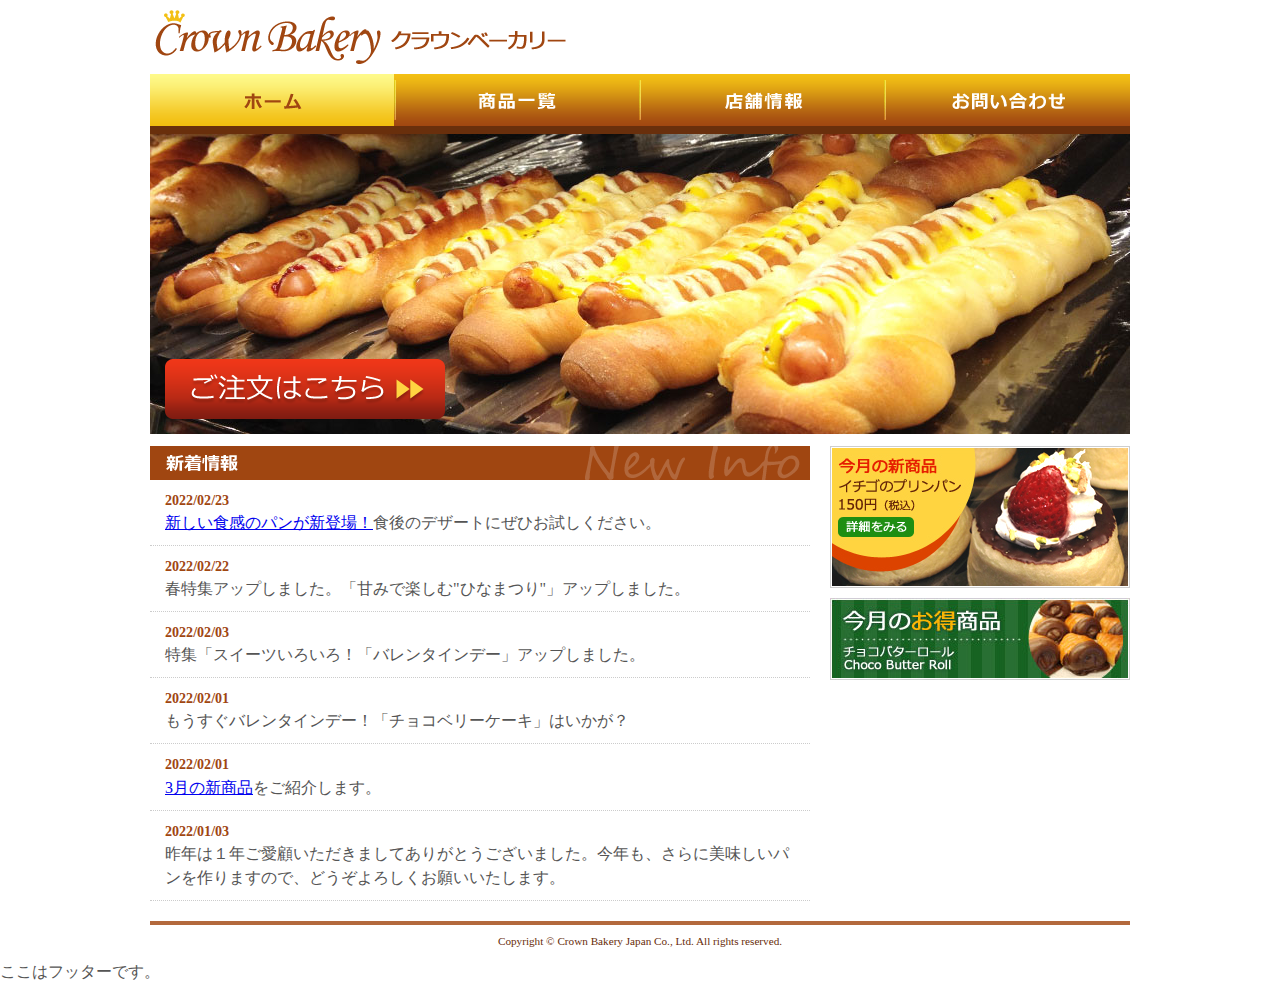
<file: index.html>
<!DOCTYPE html PUBLIC "-//W3C//DTD XHTML 1.0 Transitional//EN" "http://www.w3.org/TR/xhtml1/DTD/xhtml1-transitional.dtd">
<html xmlns="http://www.w3.org/1999/xhtml">
<head>
<meta http-equiv="Content-Type" content="text/html; charset=utf-8" />
<title>クラウンベーカリー</title>
<link href="css/common.css" rel="stylesheet" type="text/css" />
<link href="css/style.css" rel="stylesheet" type="text/css" />
</head>

<body>
<div id="container">
    <div id="header">
        <h1><img src="images/logo.png" width="412" height="54" alt="Crown Bakery クラウンベーカリー" /></h1>
        <div id="nav">
            <ul>
                <li><img src="images/nav_home_sel.png" width="245" height="52" alt="ホーム" /></a></li>
                <li><a href="products.html"><img src="images/nav_products.png" width="245" height="52" alt="商品一覧" onmouseover="this.src='images/nav_products_sel.png'" onmouseout="this.src='images/nav_products.png'" /></a></li>
                <li><a href="shop.html"><img src="images/nav_shop.png" width="245" height="52" alt="店舗情報" onmouseover="this.src='images/nav_shop_sel.png'" onmouseout="this.src='images/nav_shop.png'" /></a></li>
                <li><a href="contact.html"><img src="images/nav_contact.png" width="245" height="52" alt="お問い合わせ" onmouseover="this.src='images/nav_contact_sel.png'" onmouseout="this.src='images/nav_contact.png'" /></a></li>
            </ul>
        </div>
        <div id="main_visual"> <img src="images/main_photo.jpg" width="980" height="300" alt="ソーセージパン" /> <a href="order.html" id="link_btn"> <img src="images/order_link.png" width="280" height="60" alt="ご注文はこちら" /> </a> </div>
    </div>
    <div id="contents">
        <div id="main">
            <h2><img src="images/info_title.png" width="660" height="34" alt="新着情報" /></h2>
            <div id="infolist">
                <dl>
                    <dt>2022/02/23</dt>
                    <dd><a href="products.html">新しい食感のパンが新登場！</a>食後のデザートにぜひお試しください。</dd>
                    <dt>2022/02/22</dt>
                    <dd>春特集アップしました。「甘みで楽しむ"ひなまつり"」アップしました。</dd>
                    <dt>2022/02/03</dt>
                    <dd>特集「スイーツいろいろ！「バレンタインデー」アップしました。</dd>
                    <dt>2022/02/01</dt>
                    <dd>もうすぐバレンタインデー！「チョコベリーケーキ」はいかが？</dd>
                    <dt>2022/02/01</dt>
                    <dd><a href="item.html">3月の新商品</a>をご紹介します。</dd>
                    <dt>2022/01/03</dt>
                    <dd>昨年は１年ご愛顧いただきましてありがとうございました。今年も、さらに美味しいパンを作りますので、どうぞよろしくお願いいたします。</dd>
                </dl>
            </div>
        </div>
        <div id="side">
            <ul>
                <li><a href="item.html"><img src="images/banner_01.jpg" width="300" height="142" alt="今月の新商品" /></a></li>
                <li><a href="products.html"><img src="images/banner_02.jpg" width="300" height="82" alt="今月のお得商品" /></a></li>
            </ul>
        </div>
    </div>
    <div id="footer">
        <p>Copyright &copy; Crown Bakery Japan Co., Ltd. All rights reserved.</p>
    </div>
</div>
<script>
    alert("JavaScriptを追加");
</script>
<footer>
    <p>ここはフッターです。</p>
</footer>
</body>
</html>
</file>
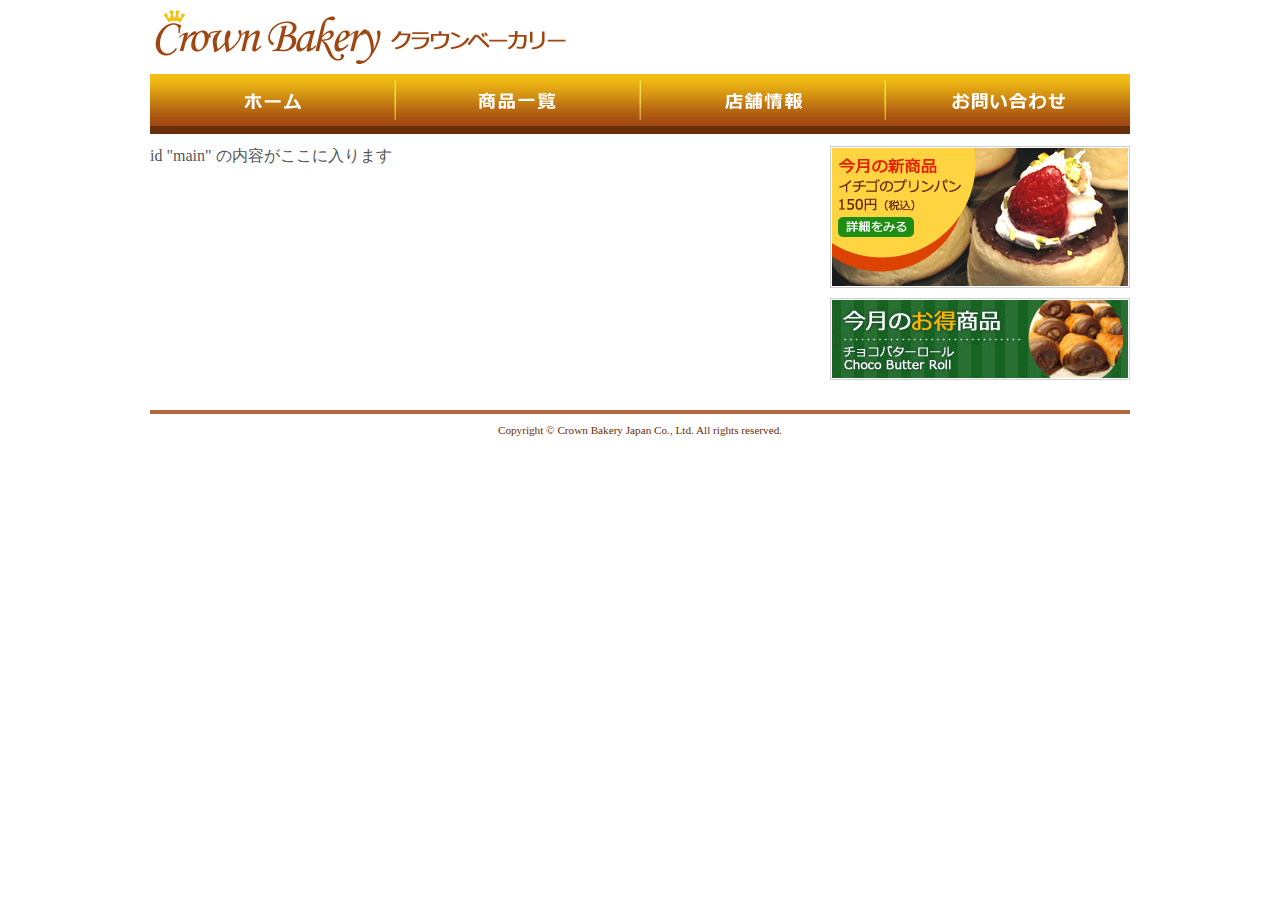
<file: common.html>
<!DOCTYPE html PUBLIC "-//W3C//DTD XHTML 1.0 Transitional//EN" "http://www.w3.org/TR/xhtml1/DTD/xhtml1-transitional.dtd">
<html xmlns="http://www.w3.org/1999/xhtml">
<head>
<meta http-equiv="Content-Type" content="text/html; charset=utf-8" />
<title>クラウンベーカリー</title>
<link href="css/common.css" rel="stylesheet" type="text/css" />
</head>

<body>
<div id="container">
	<div id="header">
		<h1><img src="images/logo.png" width="412" height="54" alt="Crown Bakery クラウンベーカリー" /></h1>
		<div id="nav">
			<ul>
				<li><a href="index.html"><img src="images/nav_home.png" width="245" height="52" alt="ホーム" onmouseover="this.src='images/nav_home_sel.png'" onmouseout="this.src='images/nav_home.png'" /></a></li>
				<li><a href="products.html"><img src="images/nav_products.png" width="245" height="52" alt="商品一覧" onmouseover="this.src='images/nav_products_sel.png'" onmouseout="this.src='images/nav_products.png'" /></a></li>
				<li><a href="shop.html"><img src="images/nav_shop.png" width="245" height="52" alt="店舗情報" onmouseover="this.src='images/nav_shop_sel.png'" onmouseout="this.src='images/nav_shop.png'" /></a></li>
				<li><a href="contact.html"><img src="images/nav_contact.png" width="245" height="52" alt="お問い合わせ" onmouseover="this.src='images/nav_contact_sel.png'" onmouseout="this.src='images/nav_contact.png'" /></a></li>
			</ul>
		</div>
	</div>
	<div id="contents">
		<div id="main"> id "main" の内容がここに入ります</div>
		<div id="side">
			<ul>
					<li><a href="item.html"><img src="images/banner_01.jpg" width="300" height="142" alt="今月の新商品" /></a></li>
					<li><a href="products.html"><img src="images/banner_02.jpg" width="300" height="82" alt="今月のお得商品" /></a></li>
			</ul>
		</div>
	</div>
	<div id="footer">
		<p>Copyright &copy; Crown Bakery Japan Co., Ltd. All rights reserved.</p>
	</div>
</div>
</body>
</html>
</file>
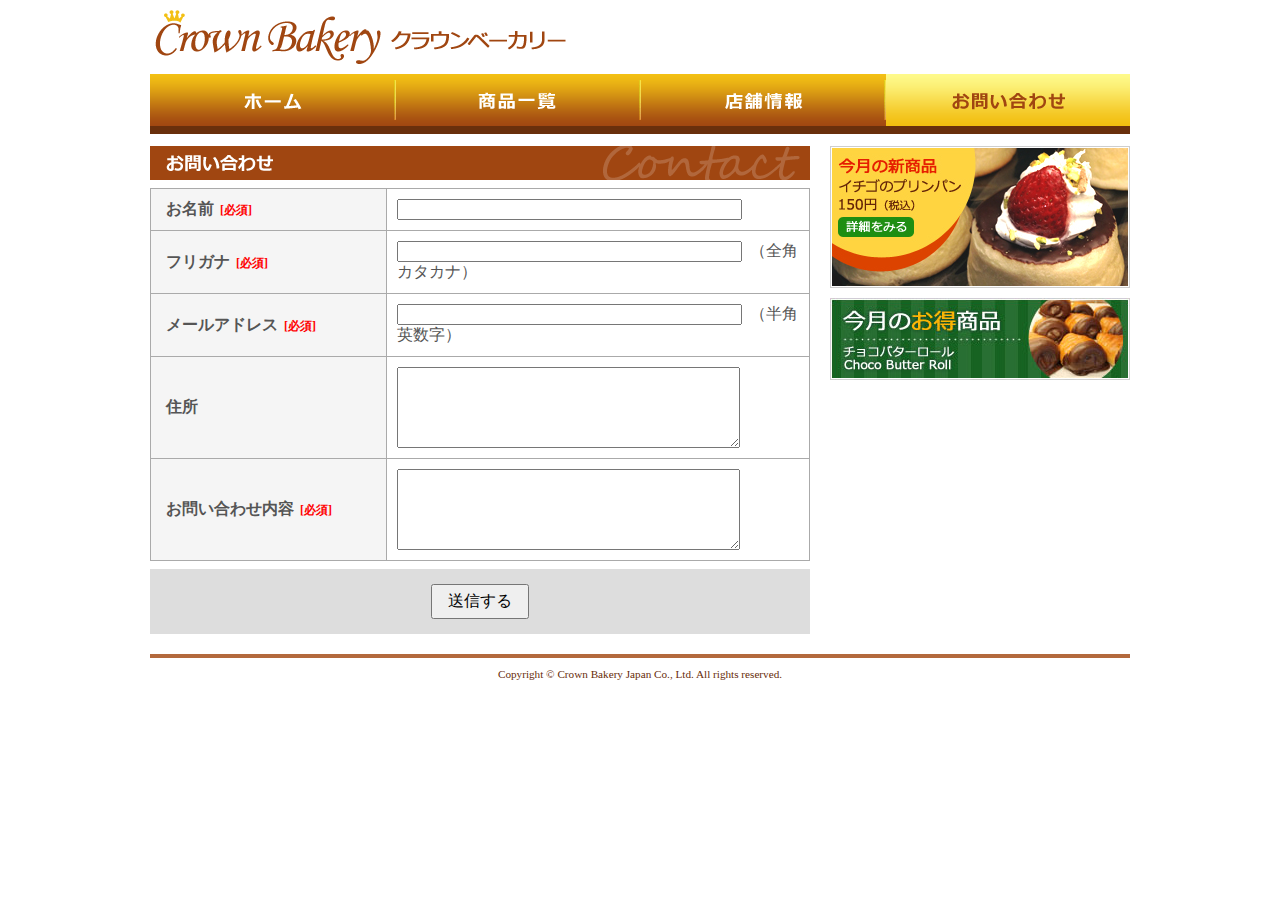
<file: contact.html>
<!DOCTYPE html PUBLIC "-//W3C//DTD XHTML 1.0 Transitional//EN" "http://www.w3.org/TR/xhtml1/DTD/xhtml1-transitional.dtd">
<html xmlns="http://www.w3.org/1999/xhtml">
<head>
<meta http-equiv="Content-Type" content="text/html; charset=utf-8" />
<title>クラウンベーカリー</title>
<link href="css/common.css" rel="stylesheet" type="text/css" />
<link href="css/style.css" rel="stylesheet" type="text/css" />
</head>

<body>
<div id="container">
	<div id="header">
		<p><img src="images/logo.png" width="412" height="54" alt="Crown Bakery クラウンベーカリー" /></p>
		<div id="nav">
			<ul>
				<li><a href="index.html"><img src="images/nav_home.png" width="245" height="52" alt="ホーム" onmouseover="this.src='images/nav_home_sel.png'" onmouseout="this.src='images/nav_home.png'" /></a></li>
				<li><a href="products.html"><img src="images/nav_products.png" width="245" height="52" alt="商品一覧" onmouseover="this.src='images/nav_products_sel.png'" onmouseout="this.src='images/nav_products.png'" /></a></li>
				<li><a href="shop.html"><img src="images/nav_shop.png" width="245" height="52" alt="店舗情報" onmouseover="this.src='images/nav_shop_sel.png'" onmouseout="this.src='images/nav_shop.png'" /></a></li>
				<li><img src="images/nav_contact_sel.png" width="245" height="52" alt="お問い合わせ" /></li>
			</ul>
		</div>
	</div>
	<div id="contents">
		<div id="main">
			<h1><img src="images/contact_title.png" width="660" height="34" alt="お問い合わせ" /></h1>
			<div id="contact">
				<form action="" method="post">
					<table>
						<tr>
							<th scope="row">お名前<span class="required">[必須]</span></th>
							<td><input name="name" type="text" size="40" /></td>
						</tr>
						<tr>
							<th scope="row">フリガナ<span class="required">[必須]</span></th>
							<td><input name="kana" type="text" size="40" />
								&nbsp;（全角カタカナ）</td>
						</tr>
						<tr>
							<th scope="row">メールアドレス<span class="required">[必須]</span></th>
							<td><input name="email" type="text" size="40" />
								&nbsp;（半角英数字）</td>
						</tr>
						<tr>
							<th scope="row">住所</th>
							<td><textarea name="name" cols="40" rows="5"></textarea></td>
						</tr>
						<tr>
							<th scope="row">お問い合わせ内容<span class="required">[必須]</span></th>
							<td><textarea name="inquiry" cols="40" rows="5"></textarea></td>
						</tr>
					</table>
					<p id="btn">
						<input name="" type="submit" value="送信する" />
					</p>
				</form>
			</div>
		</div>
		<div id="side">
			<ul>
				<li><a href="item.html"><img src="images/banner_01.jpg" width="300" height="142" alt="今月の新商品" /></a></li>
				<li><a href="products.html"><img src="images/banner_02.jpg" width="300" height="82" alt="今月のお得商品" /></a></li>
			</ul>
		</div>
	</div>
	<div id="footer">
		<p>Copyright &copy; Crown Bakery Japan Co., Ltd. All rights reserved.</p>
	</div>
</div>
</body>
</html>
</file>
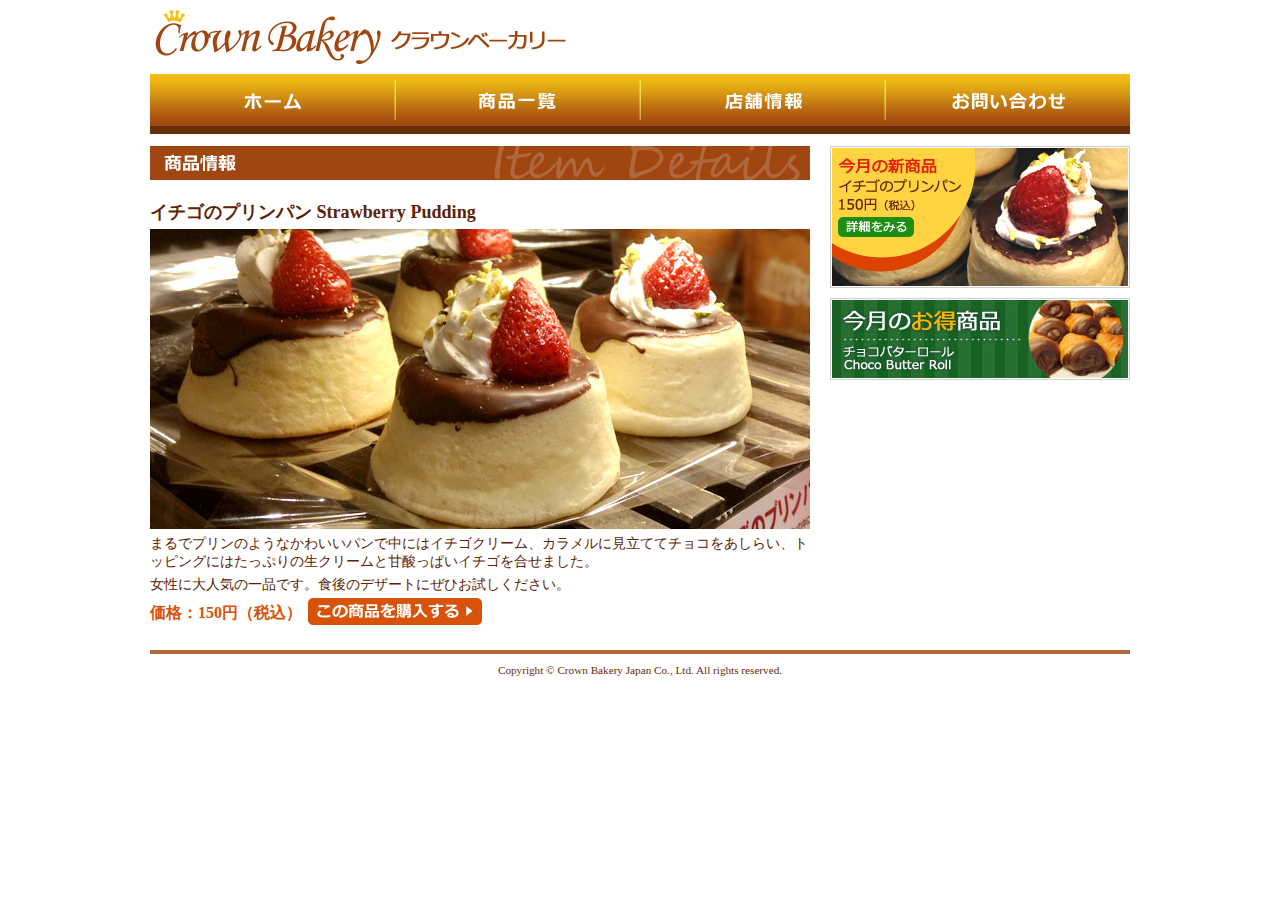
<file: item.html>
<!DOCTYPE html PUBLIC "-//W3C//DTD XHTML 1.0 Transitional//EN" "http://www.w3.org/TR/xhtml1/DTD/xhtml1-transitional.dtd">
<html xmlns="http://www.w3.org/1999/xhtml">
<head>
<meta http-equiv="Content-Type" content="text/html; charset=utf-8" />
<title>クラウンベーカリー</title>
<link href="css/common.css" rel="stylesheet" type="text/css" />
<link href="css/style.css" rel="stylesheet" type="text/css" />
</head>

<body>
<div id="container">
	<div id="header">
		<p><img src="images/logo.png" width="412" height="54" alt="Crown Bakery クラウンベーカリー" /></p>
		<div id="nav">
			<ul>
				<li><a href="index.html"><img src="images/nav_home.png" width="245" height="52" alt="ホーム" onmouseover="this.src='images/nav_home_sel.png'" onmouseout="this.src='images/nav_home.png'" /></a></li>
				<li><a href="products.html"><img src="images/nav_products.png" width="245" height="52" alt="商品一覧" onmouseover="this.src='images/nav_products_sel.png'" onmouseout="this.src='images/nav_products.png'" /></a></li>
				<li><a href="shop.html"><img src="images/nav_shop.png" width="245" height="52" alt="店舗情報" onmouseover="this.src='images/nav_shop_sel.png'" onmouseout="this.src='images/nav_shop.png'" /></a></li>
				<li><a href="contact.html"><img src="images/nav_contact.png" width="245" height="52" alt="お問い合わせ" onmouseover="this.src='images/nav_contact_sel.png'" onmouseout="this.src='images/nav_contact.png'" /></a></li>
			</ul>
		</div>
	</div>
	<div id="contents">
		<div id="main">
			<h1><img src="images/item_details_title.png" width="660" height="34" alt="商品詳細" /></h1>
			<div id="item">
				<h2>イチゴのプリンパン Strawberry Pudding</h2>
				<p><img src="images/item_photo.jpg" width="660" height="300" alt="イチゴのプリンパン" /></p>
				<p>まるでプリンのようなかわいいパンで中にはイチゴクリーム、カラメルに見立ててチョコをあしらい、トッピングにはたっぷりの生クリームと甘酸っぱいイチゴを合せました。</p>
				<p>女性に大人気の一品です。食後のデザートにぜひお試しください。</p>
				<p><span>価格：150円（税込）</span><a href="order.html"><img src="images/order_button.png" width="174" height="27" alt="この商品を購入する" /></a></p>
			</div>
		</div>
		<div id="side">
			<ul>
				<li><a href="item.html"><img src="images/banner_01.jpg" width="300" height="142" alt="今月の新商品" /></a></li>
				<li><a href="products.html"><img src="images/banner_02.jpg" width="300" height="82" alt="今月のお得商品" /></a></li>
			</ul>
		</div>
	</div>
	<div id="footer">
		<p>Copyright &copy; Crown Bakery Japan Co., Ltd. All rights reserved.</p>
	</div>
</div>
</body>
</html>
</file>
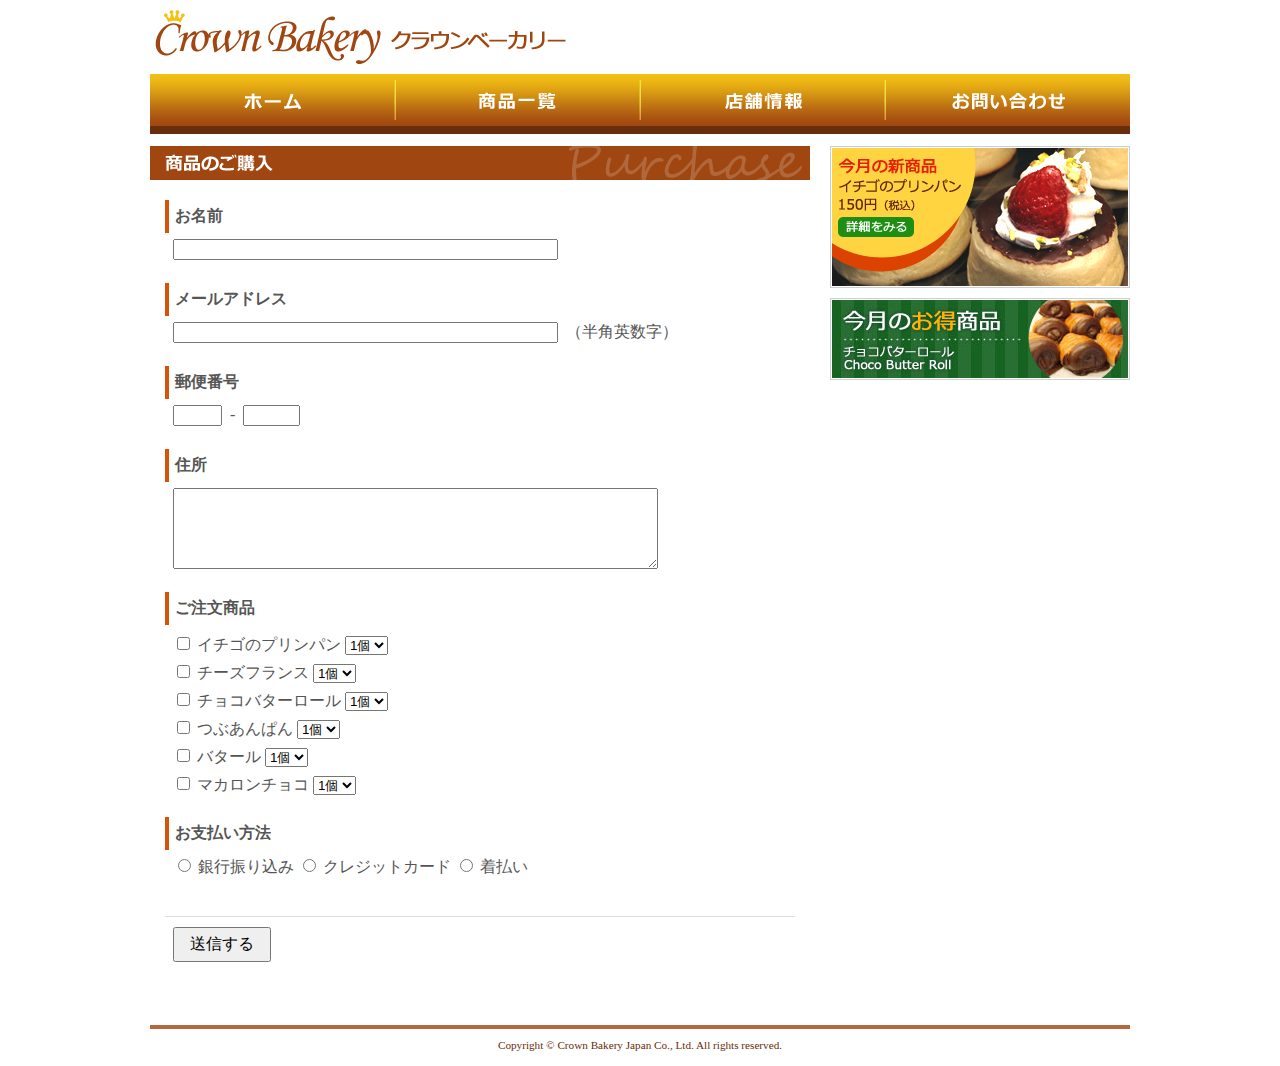
<file: order.html>
<!DOCTYPE html PUBLIC "-//W3C//DTD XHTML 1.0 Transitional//EN" "http://www.w3.org/TR/xhtml1/DTD/xhtml1-transitional.dtd">
<html xmlns="http://www.w3.org/1999/xhtml">
<head>
<meta http-equiv="Content-Type" content="text/html; charset=utf-8" />
<title>クラウンベーカリー</title>
<link href="css/common.css" rel="stylesheet" type="text/css" />
<link href="css/style.css" rel="stylesheet" type="text/css" />
</head>

<body>
<div id="container">
	<div id="header">
		<p><img src="images/logo.png" width="412" height="54" alt="Crown Bakery クラウンベーカリー" /></p>
		<div id="nav">
			<ul>
				<li><a href="index.html"><img src="images/nav_home.png" width="245" height="52" alt="ホーム" onmouseover="this.src='images/nav_home_sel.png'" onmouseout="this.src='images/nav_home.png'" /></a></li>
				<li><a href="products.html"><img src="images/nav_products.png" width="245" height="52" alt="商品一覧" onmouseover="this.src='images/nav_products_sel.png'" onmouseout="this.src='images/nav_products.png'" /></a></li>
				<li><a href="shop.html"><img src="images/nav_shop.png" width="245" height="52" alt="店舗情報" onmouseover="this.src='images/nav_shop_sel.png'" onmouseout="this.src='images/nav_shop.png'" /></a></li>
				<li><a href="contact.html"><img src="images/nav_contact.png" width="245" height="52" alt="お問い合わせ" onmouseover="this.src='images/nav_contact_sel.png'" onmouseout="this.src='images/nav_contact.png'" /></a></li>
			</ul>
		</div>
	</div>
	<div id="contents">
		<div id="main">
			<h1><img src="images/order_title.png" width="660" height="34" alt="商品のご購入" /></h1>
			<div id="order">
				<form action="" method="post">
					<p class="title">お名前</p>
					<p>
						<input name="name" type="text" size="45" />
					</p>
					<p class="title">メールアドレス</p>
					<p>
						<input name="email" type="text" size="45" />
						&nbsp;（半角英数字）</p>
					<p class="title">郵便番号</p>
					<p>
						<input name="postal1" type="text" size="3" maxlength="3" />
						&nbsp;-&nbsp;
						<input name="postal2" type="text" size="4" maxlength="4" />
					</p>
					<p class="title">住所</p>
					<p>
						<textarea name="address" cols="58" rows="5"></textarea>
					</p>
					<p class="title">ご注文商品</p>
					<p><span>
						<input name="products" type="checkbox" value="イチゴのプリンパン" />
						イチゴのプリンパン
						<select name="strawberry_number">
							<option value="1" selected="selected">1個</option>
							<option value="2">2個</option>
							<option value="3">3個</option>
						</select>
						</span> <span>
						<input name="products" type="checkbox" value="チーズフランス" />
						チーズフランス
						<select name="cheese_number">
							<option value="1" selected="selected">1個</option>
							<option value="2">2個</option>
							<option value="3">3個</option>
						</select>
						</span> <span>
						<input type="checkbox" name="products" value="チョコバターロール" />
						チョコバターロール
						<select name="chocolate_number">
							<option value="1" selected="selected">1個</option>
							<option value="2">2個</option>
							<option value="3">3個</option>
						</select>
						</span> <span>
						<input type="checkbox" name="products" value="つぶあんパン" />
						つぶあんぱん
						<select name="beanjam_number">
							<option value="1" selected="selected">1個</option>
							<option value="2">2個</option>
							<option value="3">3個</option>
						</select>
						</span> <span>
						<input type="checkbox" name="products" value="バタール" />
						バタール
						<select name="bataru_number">
							<option value="1" selected="selected">1個</option>
							<option value="2">2個</option>
							<option value="3">3個</option>
						</select>
						</span> <span>
						<input type="checkbox" name="products" value="マカロンチョコ" />
						マカロンチョコ
						<select name="macaroon_number">
							<option value="1" selected="selected">1個</option>
							<option value="2">2個</option>
							<option value="3">3個</option>
						</select>
						</span> </p>
					<p class="title">お支払い方法</p>
					<p>
						<input name="payment" type="radio" value="銀行振り込み" />
						銀行振り込み
						<input name="payment" type="radio" value="クレジットカード" />
						クレジットカード
						<input name="payment" type="radio" value="着払い" />
						着払い </p>
					<p id="btn">
						<input name="" type="submit" value="送信する" />
					</p>
				</form>
			</div>
		</div>
		<div id="side">
			<ul>
				<li><a href="item.html"><img src="images/banner_01.jpg" width="300" height="142" alt="今月の新商品" /></a></li>
				<li><a href="products.html"><img src="images/banner_02.jpg" width="300" height="82" alt="今月のお得商品" /></a></li>
			</ul>
		</div>
	</div>
	<div id="footer">
		<p>Copyright &copy; Crown Bakery Japan Co., Ltd. All rights reserved.</p>
	</div>
</div>
</body>
</html>
</file>
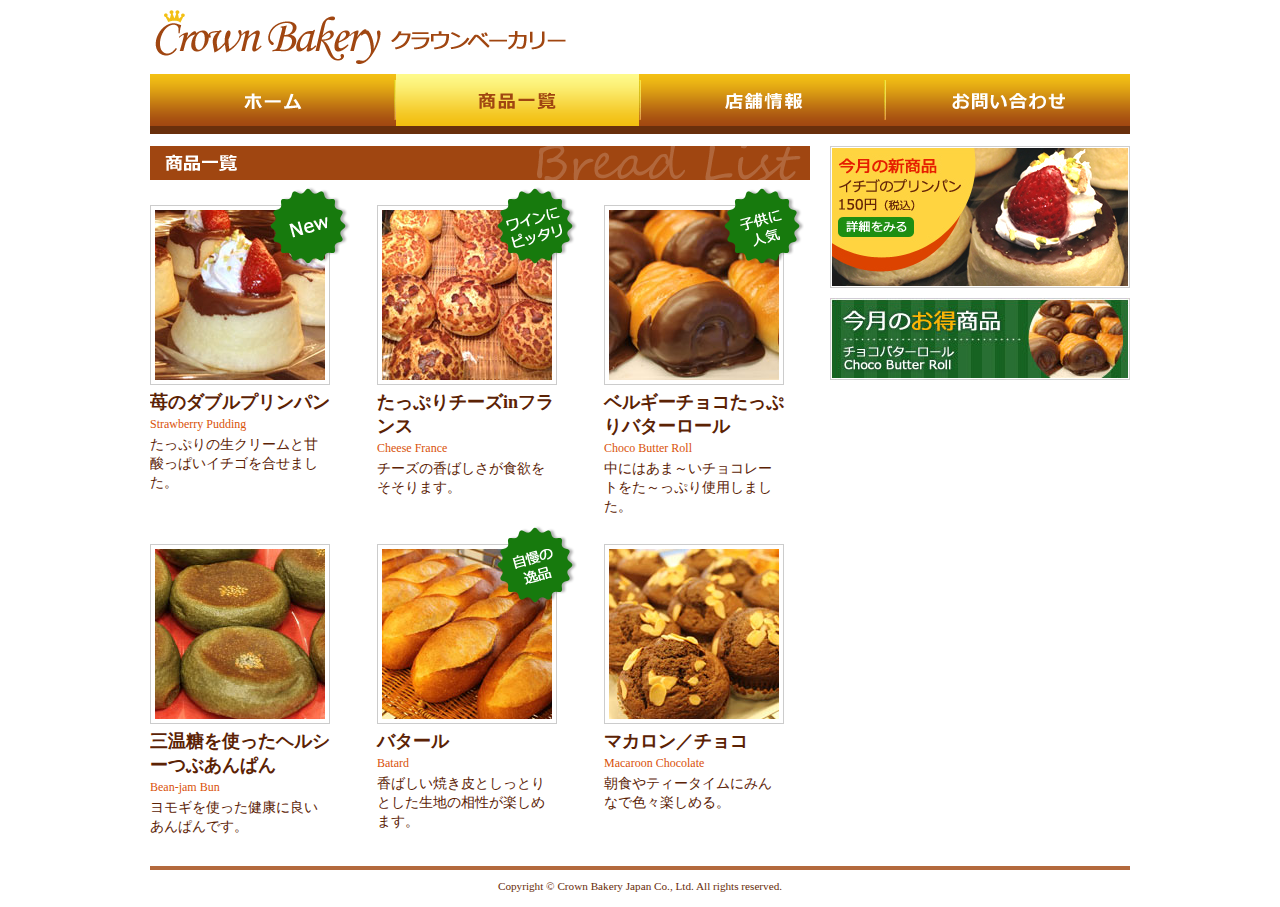
<file: products.html>
<!DOCTYPE html PUBLIC "-//W3C//DTD XHTML 1.0 Transitional//EN" "http://www.w3.org/TR/xhtml1/DTD/xhtml1-transitional.dtd">
<html xmlns="http://www.w3.org/1999/xhtml">
<head>
<meta http-equiv="Content-Type" content="text/html; charset=utf-8" />
<title>クラウンベーカリー</title>
<link href="css/common.css" rel="stylesheet" type="text/css" />
<link href="css/style.css" rel="stylesheet" type="text/css" />
</head>

<body>
<div id="container">
	<div id="header">
		<p><img src="images/logo.png" width="412" height="54" alt="Crown Bakery クラウンベーカリー" /></p>
		<div id="nav">
            <ul>
                <li><a href="index.html"><img src="images/nav_home.png" width="245" height="52" alt="ホーム" onmouseover="this.src='images/nav_home_sel.png'" onmouseout="this.src='images/nav_home.png'" /></a></li>
                <li><img src="images/nav_products_sel.png" width="245" height="52" alt="商品一覧" /></li>
                <li><a href="shop.html"><img src="images/nav_shop.png" width="245" height="52" alt="店舗情報" onmouseover="this.src='images/nav_shop_sel.png'" onmouseout="this.src='images/nav_shop.png'" /></a></li>
                <li><a href="contact.html"><img src="images/nav_contact.png" width="245" height="52" alt="お問い合わせ" onmouseover="this.src='images/nav_contact_sel.png'" onmouseout="this.src='images/nav_contact.png'" /></a></li>
            </ul>
		</div>
	</div>
	<div id="contents">
		<div id="main">
			<h1><img src="images/products_title.png" width="660" height="34" alt="商品一覧" /></h1>
			<div id="prodlist">
				<ul>
					<li><a href="item.html"><img src="images/product_01.jpg" alt="イチゴのプリンパン" /></a>
						<p class="prod_name">苺のダブルプリンパン</p>
						<p class="prod_name_eng">Strawberry Pudding</p>
						<p>たっぷりの生クリームと甘酸っぱいイチゴを合せました。</p>
						<p class="label"><img src="images/badge_new.png" width="80" height="80" alt="New" /></p>
					</li>
					<li><a href="#"><img src="images/product_02.jpg" alt="チーズフランス" /></a>
						<p class="prod_name">たっぷりチーズinフランス</p>
						<p class="prod_name_eng">Cheese France</p>
						<p>チーズの香ばしさが食欲をそそります。</p>
						<p class="label"><img src="images/badge_wine.png" width="80" height="80" alt="ワインにピッタリ" /></p>
					</li>
					<li class="prod_right"><a href="#"><img src="images/product_03.jpg" alt="チョコバターロール" /></a>
						<p class="prod_name">ベルギーチョコたっぷりバターロール</p>
						<p class="prod_name_eng">Choco Butter Roll</p>
						<p>中にはあま～いチョコレートをた～っぷり使用しました。</p>
						<p class="label"><img src="images/badge_kids.png" width="80" height="80" alt="子供に人気" /></p>
					</li>
					<li><a href="#"><img src="images/product_04.jpg" alt="つぶあんぱん" /></a>
						<p class="prod_name">三温糖を使ったヘルシーつぶあんぱん</p>
						<p class="prod_name_eng">Bean-jam Bun</p>
						<p>ヨモギを使った健康に良い<br />
							あんぱんです。</p>
					</li>
					<li><a href="#"><img src="images/product_05.jpg" alt="バタール" /></a>
						<p class="prod_name">バタール</p>
						<p class="prod_name_eng">Batard</p>
						<p>香ばしい焼き皮としっとりとした生地の相性が楽しめます。</p>
						<p class="label"><img src="images/badge_specialty.png" width="80" height="80" alt="自慢の逸品" /></p>
					</li>
					<li class="prod_right"><a href="#"><img src="images/product_06.jpg" alt="マカロン／チョコ" /></a>
						<p class="prod_name">マカロン／チョコ</p>
						<p class="prod_name_eng">Macaroon Chocolate</p>
						<p>朝食やティータイムにみんなで色々楽しめる。</p>
					</li>
				</ul>
			</div>
		</div>
		<div id="side">
			<ul>
				<li><a href="item.html"><img src="images/banner_01.jpg" width="300" height="142" alt="今月の新商品" /></a></li>
				<li><a href="products.html"><img src="images/banner_02.jpg" width="300" height="82" alt="今月のお得商品" /></a></li>
			</ul>
		</div>
	</div>
	<div id="footer">
		<p>Copyright &copy; Crown Bakery Japan Co., Ltd. All rights reserved.</p>
	</div>
</div>
<script>
	alert("JavaScriptを追加【商品ページ】");
</script>
</body>
</html>
</file>
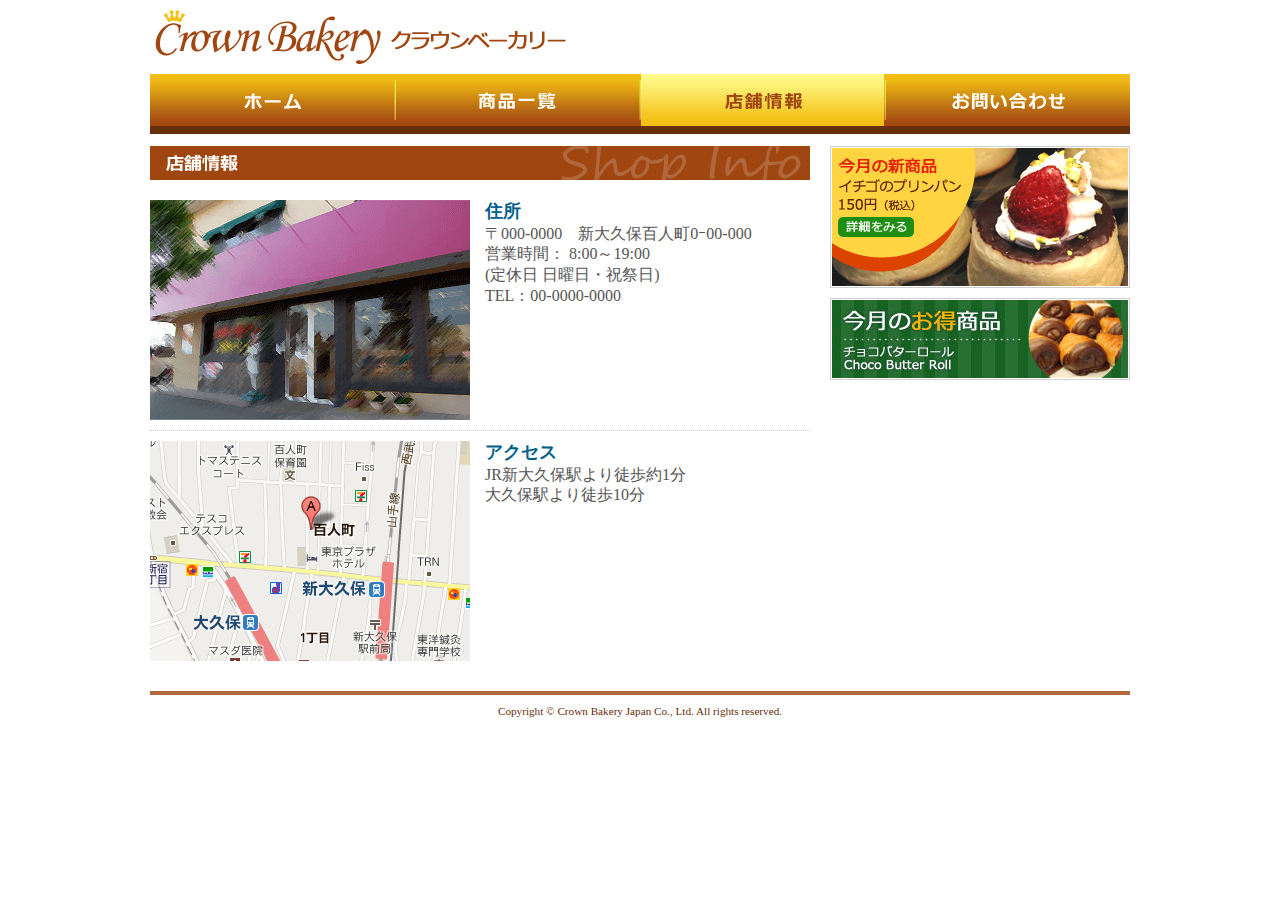
<file: shop.html>
<!DOCTYPE html PUBLIC "-//W3C//DTD XHTML 1.0 Transitional//EN" "http://www.w3.org/TR/xhtml1/DTD/xhtml1-transitional.dtd">
<html xmlns="http://www.w3.org/1999/xhtml">
<head>
<meta http-equiv="Content-Type" content="text/html; charset=utf-8" />
<title>クラウンベーカリー</title>
<link href="css/common.css" rel="stylesheet" type="text/css" />
<link href="css/style.css" rel="stylesheet" type="text/css" />
</head>

<body>
<div id="container">
	<div id="header">
		<h1><img src="images/logo.png" width="412" height="54" alt="Crown Bakery クラウンベーカリー" /></h1>
		<div id="nav">
			<ul>
				<li><a href="index.html"><img src="images/nav_home.png" width="245" height="52" alt="ホーム" onmouseover="this.src='images/nav_home_sel.png'" onmouseout="this.src='images/nav_home.png'" /></a></li>
				<li><a href="products.html"><img src="images/nav_products.png" width="245" height="52" alt="商品一覧" onmouseover="this.src='images/nav_products_sel.png'" onmouseout="this.src='images/nav_products.png'" /></a></li>
				<li><img src="images/nav_shop_sel.png" width="245" height="52" alt="店舗情報" /></li>
				<li><a href="contact.html"><img src="images/nav_contact.png" width="245" height="52" alt="お問い合わせ" onmouseover="this.src='images/nav_contact_sel.png'" onmouseout="this.src='images/nav_contact.png'" /></a></li>
			</ul>
		</div>
	</div>
	<div id="contents">
		<div id="main">
			<h1><img src="images/shop_title.png" width="660" height="34" alt="店舗情報" /></h1>
			<div id="shop_info"> <img src="images/address_photo.png" width="320" height="220" alt="店舗写真" />
				<h2>住所</h2>
				<p>〒000-0000　新大久保百人町0ｰ00-000<br />
					営業時間： 8:00～19:00<br />
					(定休日  日曜日・祝祭日)<br />
					TEL：00-0000-0000</p>
			</div>
			<div id="access"> <img src="images/access_map.png" width="320" height="220" alt="アクセス Googleマップ" />
				<h2>アクセス</h2>
				<p>JR新大久保駅より徒歩約1分<br />
					大久保駅より徒歩10分</p>
			</div>
		</div>
		<div id="side">
			<ul>
				<li><a href="item.html"><img src="images/banner_01.jpg" width="300" height="142" alt="今月の新商品" /></a></li>
				<li><a href="products.html"><img src="images/banner_02.jpg" width="300" height="82" alt="今月のお得商品" /></a></li>
			</ul>
		</div>
	</div>
	<div id="footer">
		<p>Copyright &copy; Crown Bakery Japan Co., Ltd. All rights reserved.</p>
	</div>
</div>
</body>
</html>
</file>
<file: css/common.css>
@charset "utf-8";

/* 基本 */
html, body, div, span, h1, h2, h3, p, a, img,
dl, dt, dd, ul, li, form, table, tr, th, td {
	margin: 0;
	padding: 0;
	border: 0;
}
body {
	font-size: 100%;
	color: #555555;
}
#container {
	width: 980px;
	margin: 0px auto;
}
#header h1 , #header p{
	margin: 10px 0px 10px 5px;
}
#nav ul {
	background-color: #692f0c;
	height: 52px;
	width: 980px;
	padding-bottom: 8px;
}
#nav ul li {
	float: left;
	height: 52px;
	width: 245px;
	list-style-type: none;
}
#contents {
	width: 980px;
	margin-top: 12px;
	overflow: hidden;
}
#main {
	float: left;
	width: 660px;
}
#side {
	float: right;
	width: 300px;
}
#side ul li {
	list-style-type: none;
	margin-bottom: 6px;
}
#footer {
	font-size: 70%;
	color: #682c09;
	text-align: center;
	clear: both;
	padding: 10px 0px 15px;
	border-top: 4px solid #b3693d;
	margin-top: 20px;
}
</file>
<file: css/style.css>
@charset "utf-8";
/* CSS Document */

#header #main_visual {
	clear: left;
	position: relative;
}
#main_visual #link_btn {
	position: absolute;
	left: 15px;
	bottom: 15px;
}
#infolist dl {
	line-height: 1.5;
	margin: 0px;
}
#infolist dl dt {
	font-size: 88%;
	font-weight: bold;
	color: #a04611;
	padding: 10px 15px 0px;
}
#infolist dl dd {
	padding: 0px 15px 10px;
	border-bottom: 1px dotted #cccccc;
}
#prodlist {
	margin-top: 7px;
}
#prodlist ul li {
	margin-right: 47px;
	padding: 18px 0px 10px;
	float: left;
	width: 180px;
	list-style-type: none;
	position: relative;
}
#prodlist ul .prod_right {
	margin-right: 0px;
}
#prodlist ul p {
	font-size: 88%;
	color: #5b2204;
}
#prodlist ul .prod_name {
	font-size: 113%;
	font-weight: bold;
	color: #5b2204;
	margin: 5px 0px 0px;
}
#prodlist ul .prod_name_eng {
	font-size: 75%;
	color: #d95209;
	padding: 3px 0px;
}
#prodlist ul .label {
	position: absolute;
	top: 0px;
	right: -20px;
}
#prodlist ul li a  {
	display: block;
	padding: 4px;
	height: 170px;
	width: 170px;
	border: 1px solid #cccccc;
}
#item h2 {
	font-size: 113%;
	font-weight: bold;
	color: #5b2204;
	margin: 20px 0px 5px;
}
#item p {
	font-size: 88%;
	line-height: 18px;
	color: #5b2204;
	margin: 5px 0px;
}
#item p span {
	font-size: 113%;
	font-weight: bold;
	color: #d95209;
	display: block;
	padding: 6px 0px;
	float: left;
}
#item p a img {
	padding: 0px 6px;
}
#shop_info {
	margin: 20px 0px 10px;
	height: 220px;
}
#access {
	margin: 10px 0px;
	height: 220px;
	padding-top: 10px;
	border-top: 1px dotted #cccccc;
}
#shop_info img, #access img {
	float: left;
	margin-right: 15px;
}
#shop_info h2, #access h2 {
	font-size: 113%;
	line-height: 1.3;
	color: #015f8b;
}
#shop_info p, #access p {
	font-size: 100%;
	line-height: 1.3;
}
#order {
	margin: 20px 15px;
}
#order form p {
	padding: 6px 8px 18px;
}
#order form .title {
	font-weight: bold;
	padding: 6px 0px 6px 6px;
	border-left: 4px solid #d95209;
}
#order form p span {
	display: block;
	padding: 3px 0px;
}#order input, #order textarea {
	margin-bottom: 5px;
}
#order form #btn {
	margin-top: 20px;
	padding-top: 10px;
	border-top: 1px solid #dddddd;
}
#order form #btn input {
	font-size: 100%;
	padding: 5px 15px;
}
#contact {
	margin-top: 8px;
}
#contact form table {
	width: 660px;
	border-collapse: collapse;
}
#contact form table tr th, #contact form table tr td {
	text-align: left;
	padding: 10px;
	border: 1px solid #aaaaaa;
}
#contact form table tr th {
	background-color: #f5f5f5;
	vertical-align: middle;
	width: 210px;
	padding-left: 15px;
}#contact form table tr td {
	width: 402px;
}
#contact form table tr th .required {
	padding-left: 0.5em;
	font-size: 75%;
	color: red;
}
#contact form #btn {
	background-color: #dddddd;
	text-align: center;
	padding: 15px;
	margin-top: 8px;
}
#contact form #btn input {
	font-size: 100%;
	padding: 5px 15px;
}
</file>
